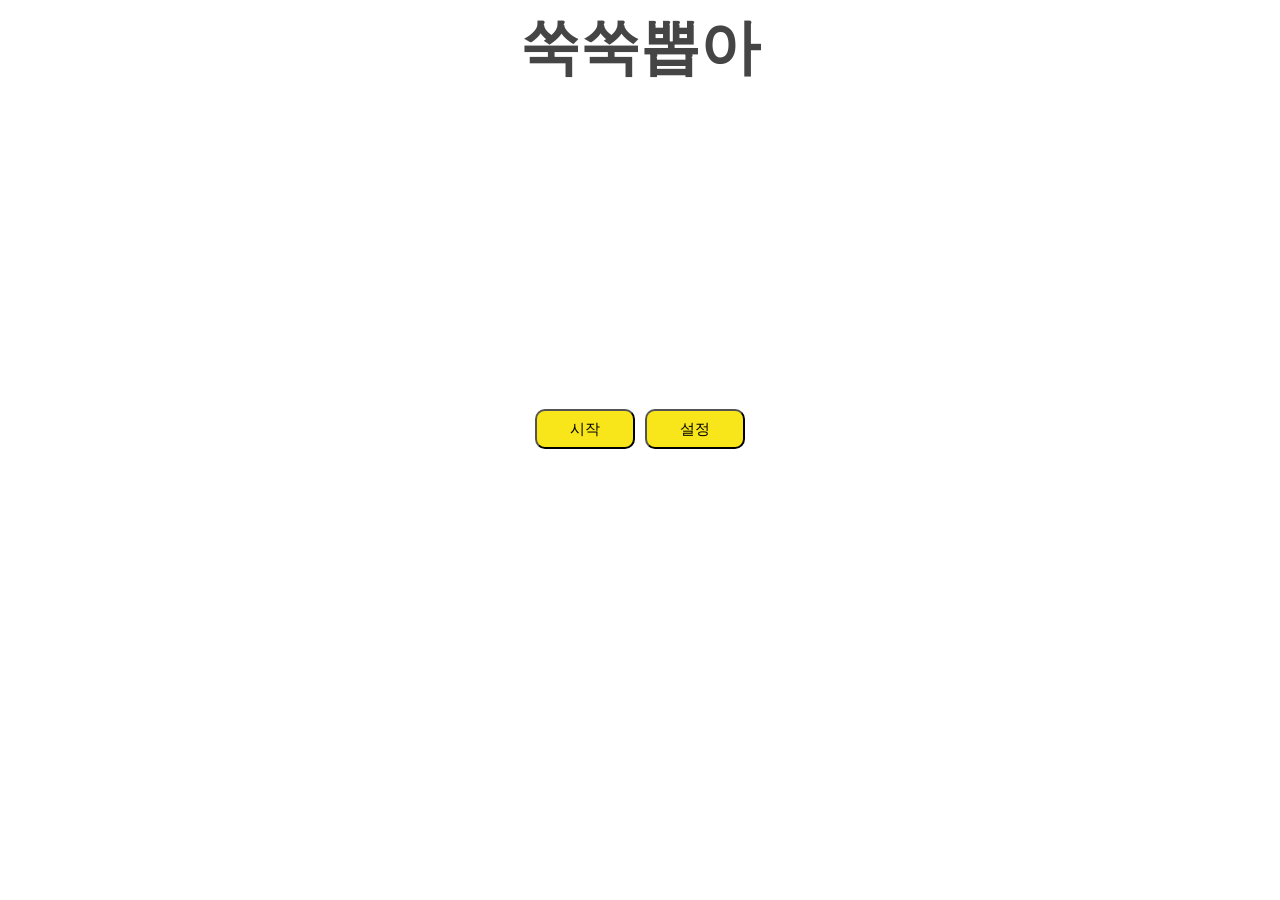
<file: index.html>
<!DOCTYPE html>
<html lang="en">
<head>
    <meta charset="UTF-8">
    <meta http-equiv="X-UA-Compatible" content="IE=edge">
    <meta name="viewport" content="width=device-width, initial-scale=1.0">
    <link rel="shortcut icon" href="#">
    <link rel="preconnect" href="https://fonts.googleapis.com">
    <link rel="preconnect" href="https://fonts.gstatic.com" crossorigin>
    <link href="https://fonts.googleapis.com/css2?family=Nanum+Gothic:wght@400;700;800&display=swap" rel="stylesheet">
    <title>SUKSUK PPOBA</title>
</head>
<link rel="stylesheet" href="style.css">
<body>
    <div class="container">
        <h1>쑥쑥뽑아</h1>
        <!-- <canvas id="canvas_ball"></canvas> -->
        <div class="ball">25</div>
        <div class="buttons">
            <button id="pick">시작</button>
            <button id="setup">설정</button>
        </div>
        <div class="ball-container"></div>
    </div>

    <div id="settings" class="modal">
        <!-- Modal content -->
        <div class="modal-content">
            <div class="modal-body">
                <span id="close" class="close">&times;</span>
                <div class="form-style">
                    <div class="form-style-heading">설정</div>
                    <form action="" id="setting-form">
                        <label for="field1">
                            <span>이름</span>
                            <input type="text" id="username" class="input-field" name="field1" value="" />
                        </label>
                        <label for="field2">
                            <span>인원</span>
                            <input type="text" id="total" class="input-field" name="field2" value="" />
                        </label>
                        <label for="field5">
                            <span>제외할 번호</span>
                            <textarea name="field5" id="exnumbers" class="textarea-field"></textarea>
                        </label>
                        <label>
                            <input type="button" id="init" value="초기화" />
                            <input type="submit" value="적용" />
                            <input type="button" id="cancel" value="취소" />
                        </label>
                    </form>
                </div>
            </div>
        </div>
    </div>

    <script type="module" src="js/app.js"></script>
</body>
</html>
</file>
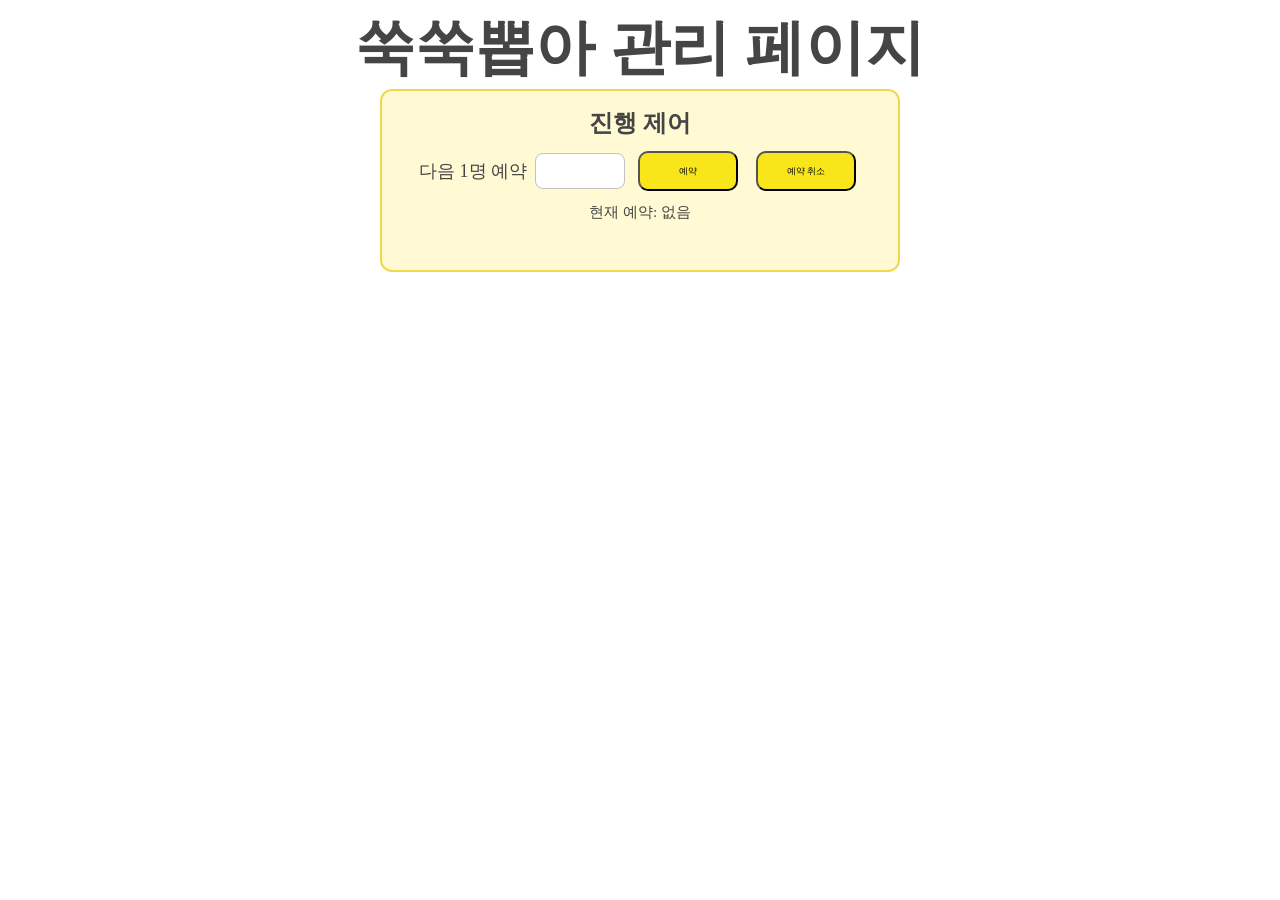
<file: control.html>
<!DOCTYPE html>
<html lang="en">
<head>
    <meta charset="UTF-8">
    <meta http-equiv="X-UA-Compatible" content="IE=edge">
    <meta name="viewport" content="width=device-width, initial-scale=1.0">
    <link rel="shortcut icon" href="#">
    <link rel="preconnect" href="https://fonts.googleapis.com">
    <link rel="preconnect" href="https://fonts.gstatic.com" crossorigin>
    <link href="https://fonts.googleapis.com/css2?family=Nanum+Gothic:wght@400;700;800&display=swap" rel="stylesheet">
    <title>SUKSUK PPOBA CONTROL</title>
</head>
<link rel="stylesheet" href="style.css">
<body data-page-role="control">
    <div class="container">
        <h1>쑥쑥뽑아 관리 페이지</h1>
        <section class="control-panel" aria-label="진행 제어 패널">
            <div class="control-panel-title">진행 제어</div>
            <form id="reservation-form" class="control-panel-form">
                <label for="next-reserved-ball">다음 1명 예약</label>
                <input type="text" id="next-reserved-ball" class="control-panel-input" inputmode="numeric" />
                <button type="submit" id="reserve-ball">예약</button>
                <button type="button" id="clear-reserved-ball">예약 취소</button>
            </form>
            <p id="reserved-ball-status" class="control-panel-status">현재 예약: 없음</p>
            <p id="reservation-message" class="control-panel-message" aria-live="polite"></p>
        </section>
    </div>

    <script type="module" src="js/app.js"></script>
</body>
</html>
</file>
<file: style.css>
.body{
    font-family: 'Nanum Gothic', sans-serif;
}

.container{
    display: flex;
    flex-direction: column;
    justify-content: center;
    align-items: center;
    flex-wrap: wrap;
    text-align: center;
    font-size: 30px;
    color: #454545;
}

.container h1{
    margin-top:0px;
    margin-bottom: 0px;
}

.ball{ 
    color: white;
    font-size: 6em; 
    font-weight: 900;
    width: 300px; height: 300px;
    border-radius: 50%;
    display: flex;
    justify-content: center;
    align-items: center;
}

.buttons {
    display: flex;
    justify-content: center;
    align-items: center;
    flex-wrap: wrap;
    text-align: center;
    margin: 20px 0;
    font-size: 30px;
    color: #454545;
}

.control-panel {
    width: min(520px, calc(100% - 32px));
    margin: 0 0 20px;
    padding: 16px;
    border: 2px solid #f2d74d;
    border-radius: 12px;
    background-color: #fff9d4;
    box-sizing: border-box;
}

.control-panel-title {
    font-size: 0.8em;
    font-weight: 700;
    margin-bottom: 12px;
}

.control-panel-form {
    display: flex;
    justify-content: center;
    align-items: center;
    gap: 8px;
    flex-wrap: wrap;
    font-size: 0.6em;
}

.control-panel-input {
    width: 90px;
    height: 36px;
    border: 1px solid #c2c2c2;
    border-radius: 8px;
    padding: 0 8px;
    font-size: 0.9em;
    box-sizing: border-box;
}

.control-panel-status,
.control-panel-message {
    margin: 12px 0 0;
    font-size: 0.5em;
}

.control-panel-message {
    min-height: 1.3em;
}

button{
    font-size: 0.5em;
    margin: 0 5px;
    width: 100px; height: 40px;
    border-radius: 10px;
    color: black;
    background-color: #f8e61b;
    cursor: pointer;
}

button:hover{
    font-size: 0.6em;
    width: 105px; height: 42px; 
}

.ball-container .row{
    display: flex;
    flex-wrap: wrap;
}

.ball-container .picked-ball{ 
    color: white;
    font-size: 1em; 
    font-weight: 150;
    width: 50px; height: 50px;
    border-radius: 50%;
    display: flex;
    justify-content: center;
    align-items: center;
    margin: 5px;
    padding: 5px;
    cursor: pointer;
}



/* The Modal (background) */
.modal {
    display: none; /* Hidden by default */
    position: fixed; /* Stay in place */
    z-index: 1; /* Sit on top */
    left: 0;
    top: 0;
    width: 100%; /* Full width */
    height: 100%; /* Full height */
    overflow: auto; /* Enable scroll if needed */
    background-color: rgb(0,0,0); /* Fallback color */
    background-color: rgba(0,0,0,0.4); /* Black w/ opacity */
}

/* Modal Header */
.modal-header {
    padding: 2px 16px;
    background-color: #5cb85c;
    color: white;
}

/* Modal Body */
.modal-body {padding: 2px 16px;}

/* 
@media(max-width: 600px) {
    .modal-body {
        background-color: red;
    }
}

@media(max-width: 300px) {
    .modal-body {
        background-color: green;
    }
}
*/

/* Modal Footer */
.modal-footer {
    padding: 2px 16px;
    background-color: #5cb85c;
    color: white;
}

/* Modal Content */
.modal-content {
    position: relative;
    background-color: #fefefe;
    margin: auto;
    padding: 0;
    border: 1px solid #888;
    width: 50%;
    box-shadow: 0 4px 8px 0 rgba(0,0,0,0.2),0 6px 20px 0 rgba(0,0,0,0.19);
    animation-name: animatetop;
    animation-duration: 0.4s
}

@media(max-width: 600px) {
    .modal-content {
        width: 80%;
    }
}

@media(max-width: 300px) {
    .modal-content {
        width: 90%;
    }
}

.form-style{
	max-width: 500px;
	padding: 20px 12px 10px 20px;
	font: 13px Arial, Helvetica, sans-serif;
}
.form-style-heading{
	font-weight: bold;
	font-style: italic;
	border-bottom: 2px solid #ddd;
	margin-bottom: 20px;
	font-size: 15px;
	padding-bottom: 3px;
}
.form-style label{
	display: block;
	margin: 0px 0px 15px 0px;
}
.form-style label > span{
	width: 100px;
	font-weight: bold;
	float: left;
	padding-top: 8px;
	padding-right: 5px;
}
.form-style span.required{
	color:red;
}
.form-style .tel-number-field{
	width: 40px;
	text-align: center;
}
.form-style input.input-field, .form-style .select-field{
	width: 48%;	
}

@media(max-width: 600px) {
    .form-style input.input-field, .form-style .select-field{
        width: 40%;	
    }

    .control-panel {
        width: calc(100% - 24px);
    }
}

.form-style input.input-field, 
.form-style .tel-number-field, 
.form-style .textarea-field, 
.form-style .select-field{
	box-sizing: border-box;
	-webkit-box-sizing: border-box;
	-moz-box-sizing: border-box;
	border: 1px solid #C2C2C2;
	box-shadow: 1px 1px 4px #EBEBEB;
	-moz-box-shadow: 1px 1px 4px #EBEBEB;
	-webkit-box-shadow: 1px 1px 4px #EBEBEB;
	border-radius: 3px;
	-webkit-border-radius: 3px;
	-moz-border-radius: 3px;
	padding: 7px;
	outline: none;
}
.form-style .input-field:focus, 
.form-style .tel-number-field:focus, 
.form-style .textarea-field:focus,  
.form-style .select-field:focus{
	border: 1px solid #0C0;
}
.form-style .textarea-field{
	height:100px;
	width: 55%;
}

@media(max-width: 600px) {
    .form-style .textarea-field{
        height:80px;
        width: 50%;
    }
}

.form-style label:last-child{
    text-align: center;
}
.form-style input[type=submit],
.form-style input[type=button]{
    margin: 0 5px;
    width: 100px; height: 40px;
    border-radius: 10px;
    color: black;
    background-color: #f8e61b;
    cursor: pointer;
}

@media(max-width: 600px) {
    .form-style input[type=submit],
    .form-style input[type=button]{
        margin: 0;
        width: 70px
    }
}

@media(max-width: 300px) {
    .form-style input[type=submit],
    .form-style input[type=button]{
        width: 65px
    }
}

/* The Close Button */
.close {
    color: #aaa;
    float: right;
    font-size: 28px;
    font-weight: bold;
}

.close:hover,
.close:focus {
    color: black;
    text-decoration: none;
    cursor: pointer;
}

/* Add Animation */
@keyframes animatetop {
from {top: -300px; opacity: 0}
to {top: 0; opacity: 1}
}
</file>
